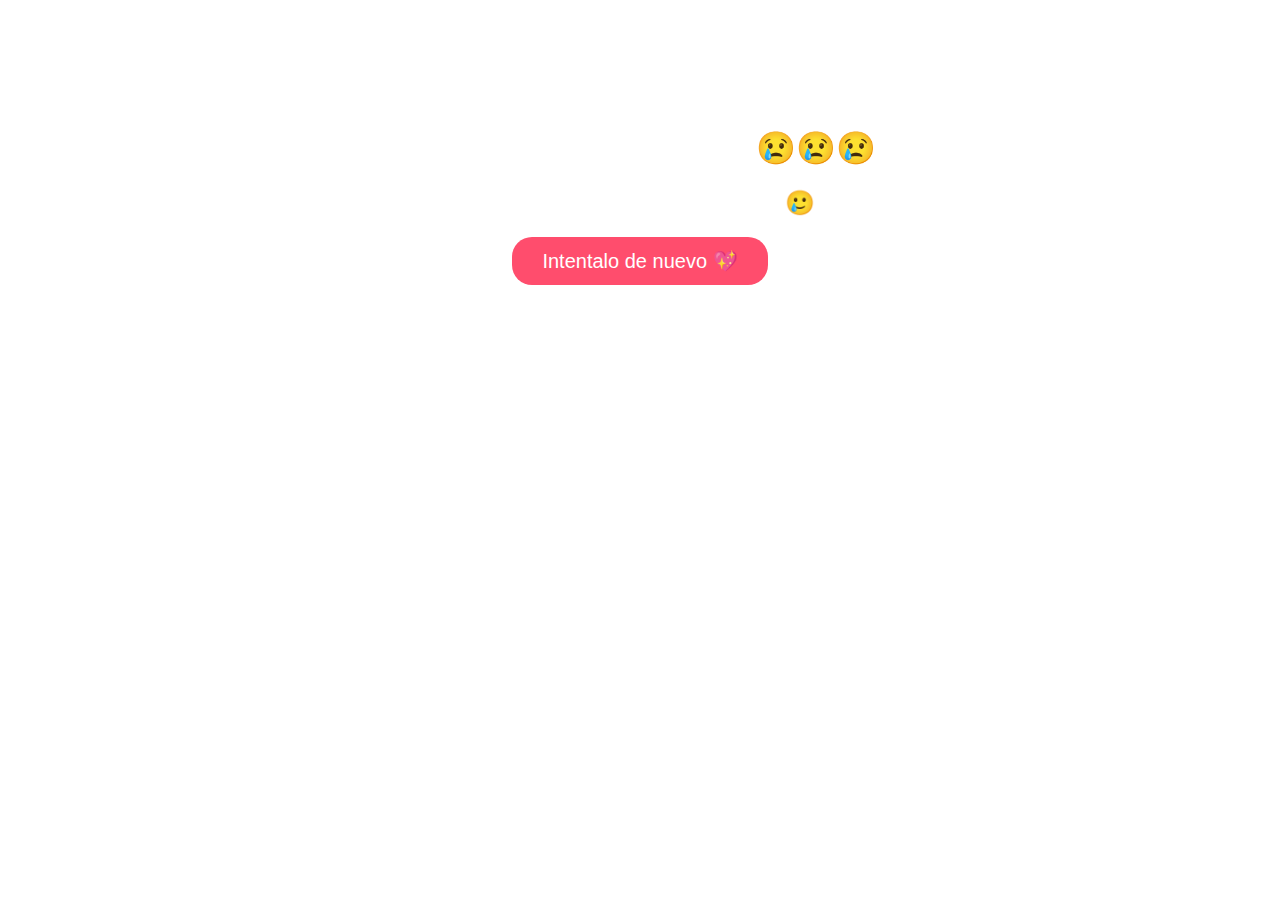
<file: no.html>
<!DOCTYPE html>
<html lang="es">
<head>
  <meta charset="UTF-8">
  <title>Dijiste NO 😢</title>
  <style>
    body {
      background-image: url("https://www.shutterstock.com/image-vector/broken-heart-separated-couple-vector-600nw-2546216073.jpg");
      background-size: cover;
      background-position: center;
      font-family: Arial, Helvetica, sans-serif;
      text-align: center;
      padding-top: 100px;
}
button {
      font-size: 20px;
      padding: 12px 30px;
      background-color: #ff4d6d;
      color: white;
      border: none;
      border-radius: 20px;
      cursor: pointer;
}
h1{
color: white;
}
h2{
    color: white
}
  </style>
</head>
<body>
  <h1>¿Por qué elegiste NO? 😢😢😢</h1>
  <h2>Piénsalo otra vez, por favor 🥲</h2>
  <button onclick="window.location.href='index.html'">
    Intentalo de nuevo 💖
  </button>
</body>
</html>
</file>
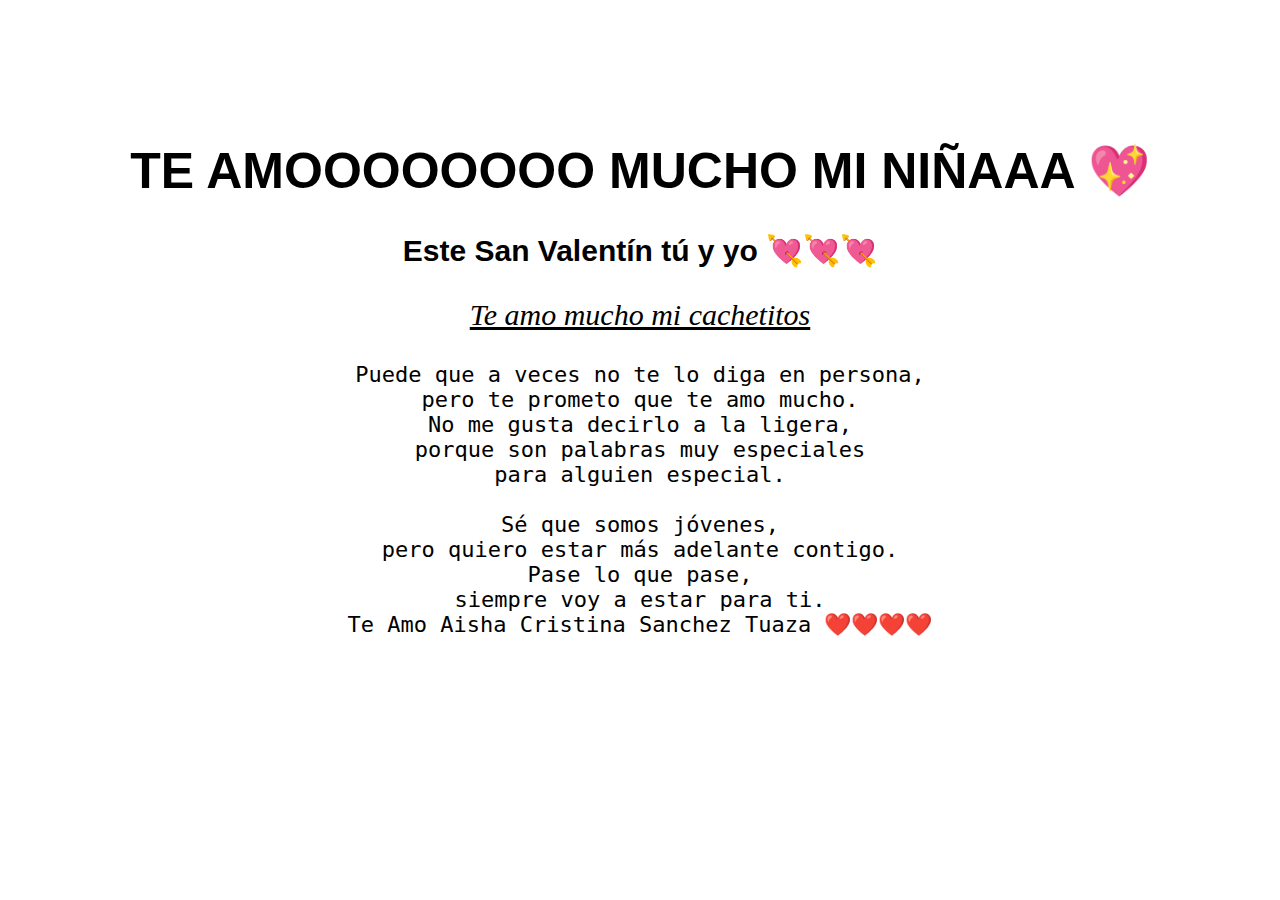
<file: si.html>
<!DOCTYPE html>
<html lang="es">
<head>
  <meta charset="UTF-8">
  <title>Dijiste SÍ 💘</title>
  <style>
    body {
    background-image: url("https://static.vecteezy.com/system/resources/previews/002/128/316/non_2x/valentines-day-background-design-with-hearts-beautifully-arranged-for-the-day-of-love-vector.jpg");
    background-size: cover;
    font-family: Arial, Helvetica, sans-serif;
    text-align: center;
    padding-top: 100px;
    justify-content: center;
    align-items: center;
    }
    h1 {
      font-size: 50px;
    }
    h2 {
      font-size: 30px;
    }
    pre {
      font-size: 22px;
    }
    .teamo {
      font-size: 30px;
      font-family: 'Times New Roman', Times, serif;
    }
  </style>
</head>
<body>

  <h1>TE AMOOOOOOOO MUCHO MI NIÑAAA 💖</h1>
  <h2>Este San Valentín tú y yo 💘💘💘</h2>

  <pre class="teamo"><i><u>Te amo mucho mi cachetitos</u></i></pre>

  <pre>
Puede que a veces no te lo diga en persona,
pero te prometo que te amo mucho.
No me gusta decirlo a la ligera,
porque son palabras muy especiales
para alguien especial.

Sé que somos jóvenes,
pero quiero estar más adelante contigo.
Pase lo que pase,
siempre voy a estar para ti.
Te Amo Aisha Cristina Sanchez Tuaza ❤️❤️❤️❤️
  </pre>

</body>
</html>
</file>
